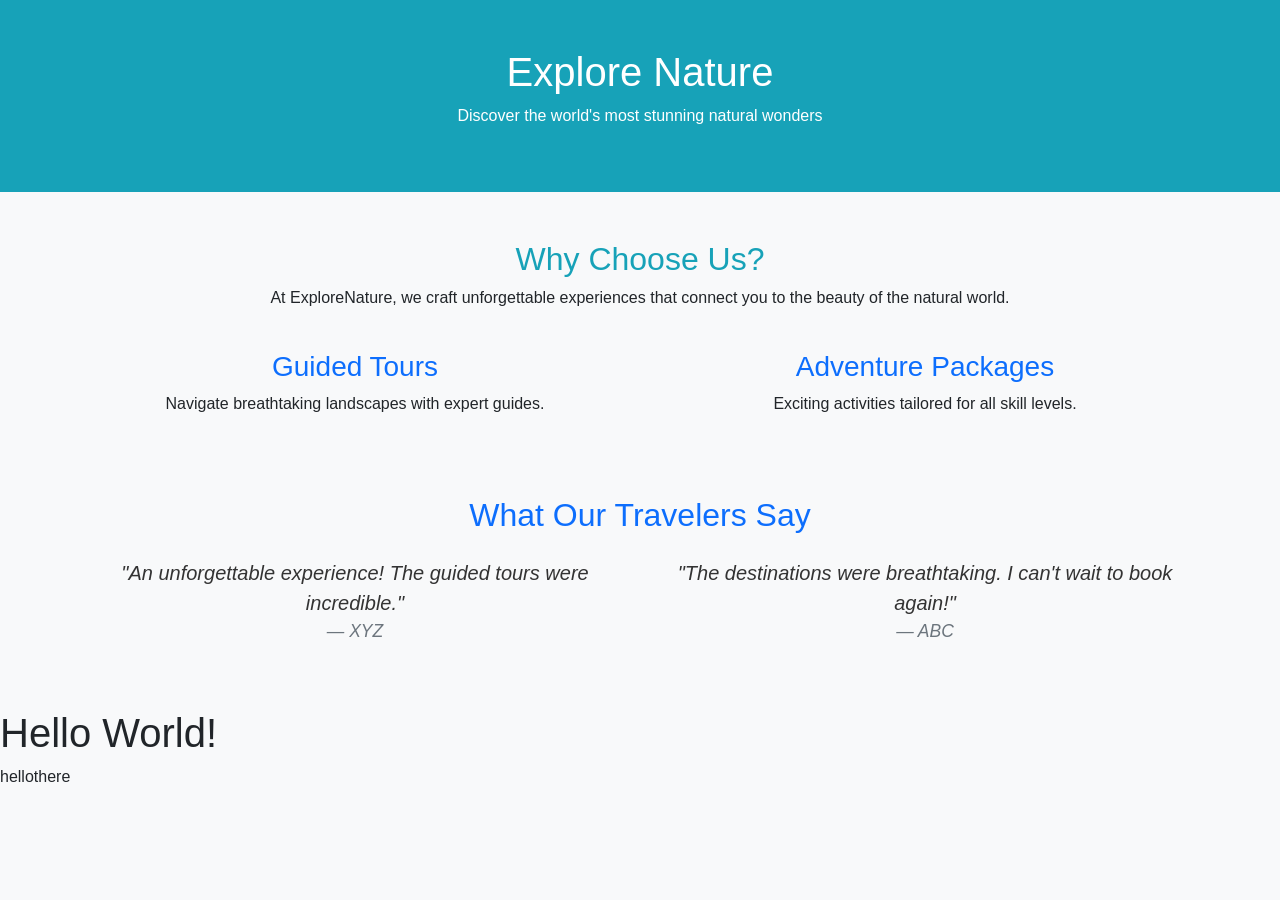
<file: index.html>
<!DOCTYPE html>
<html lang="en">
<head>
    <meta charset="UTF-8">
    <meta name="viewport" content="width=device-width, initial-scale=1.0">
    <title>ExploreNature</title>
    <link href="https://cdn.jsdelivr.net/npm/bootstrap@5.3.0-alpha3/dist/css/bootstrap.min.css" rel="stylesheet">
    <link rel="stylesheet" href="style.css">
</head>
<body>
    <!-- Hero Section -->
    <header class="text-center text-white py-5" style="background-color: #17a2b8;">
        <h1>Explore Nature</h1>
        <p>Discover the world's most stunning natural wonders</p>
    </header>

    <!-- Why Choose Us -->
    <section class="container my-5 text-center">
        <h2>Why Choose Us?</h2>
        <p>At ExploreNature, we craft unforgettable experiences that connect you to the beauty of the natural world.</p>
        <div class="row mt-4">
            <div class="col-md-6 my-3">
                <h3 class="text-primary">Guided Tours</h3>
                <p>Navigate breathtaking landscapes with expert guides.</p>
            </div>
            <div class="col-md-6 my-3">
                <h3 class="text-primary">Adventure Packages</h3>
                <p>Exciting activities tailored for all skill levels.</p>
            </div>
        </div>
    </section>

    <!-- Testimonials -->
    <section class="container my-5 text-center">
        <h2 class="text-primary">What Our Travelers Say</h2>
        <div class="row mt-4">
            <div class="col-md-6">
                <blockquote class="blockquote">
                    <p>"An unforgettable experience! The guided tours were incredible."</p>
                    <footer class="blockquote-footer">XYZ</footer>
                </blockquote>
            </div>
            <div class="col-md-6">
                <blockquote class="blockquote">
                    <p>"The destinations were breathtaking. I can't wait to book again!"</p>
                    <footer class="blockquote-footer">ABC</footer>
                </blockquote>
            </div>
        </div>
    </section>
</body>
</html>
<div class="hellothere"></div>
  <head>
    <meta charset="UTF-8" />
    <meta name="viewport" content="width=device-width, initial-scale=1.0" />
    <title>Document</title>
  </head>
  <body>
    <h1>Hello World!</h1>
  </body>
</html>
hellothere
</file>
<file: style.css>
body {
  font-family: 'Roboto', sans-serif;
  margin: 0;
  padding: 0;
  background-color: #f8f9fa;
}

header {
  background-color: #17a2b8; 
  color: white;
  padding: 50px 0;
}

h2 {
  color: #17a2b8;
}

blockquote {
  font-style: italic;
  color: #333;
}

.btn-dark {
  background-color: #343a40;
  border: none;
}

.btn-dark:hover {
  background-color: #23272b;
}
</file>
